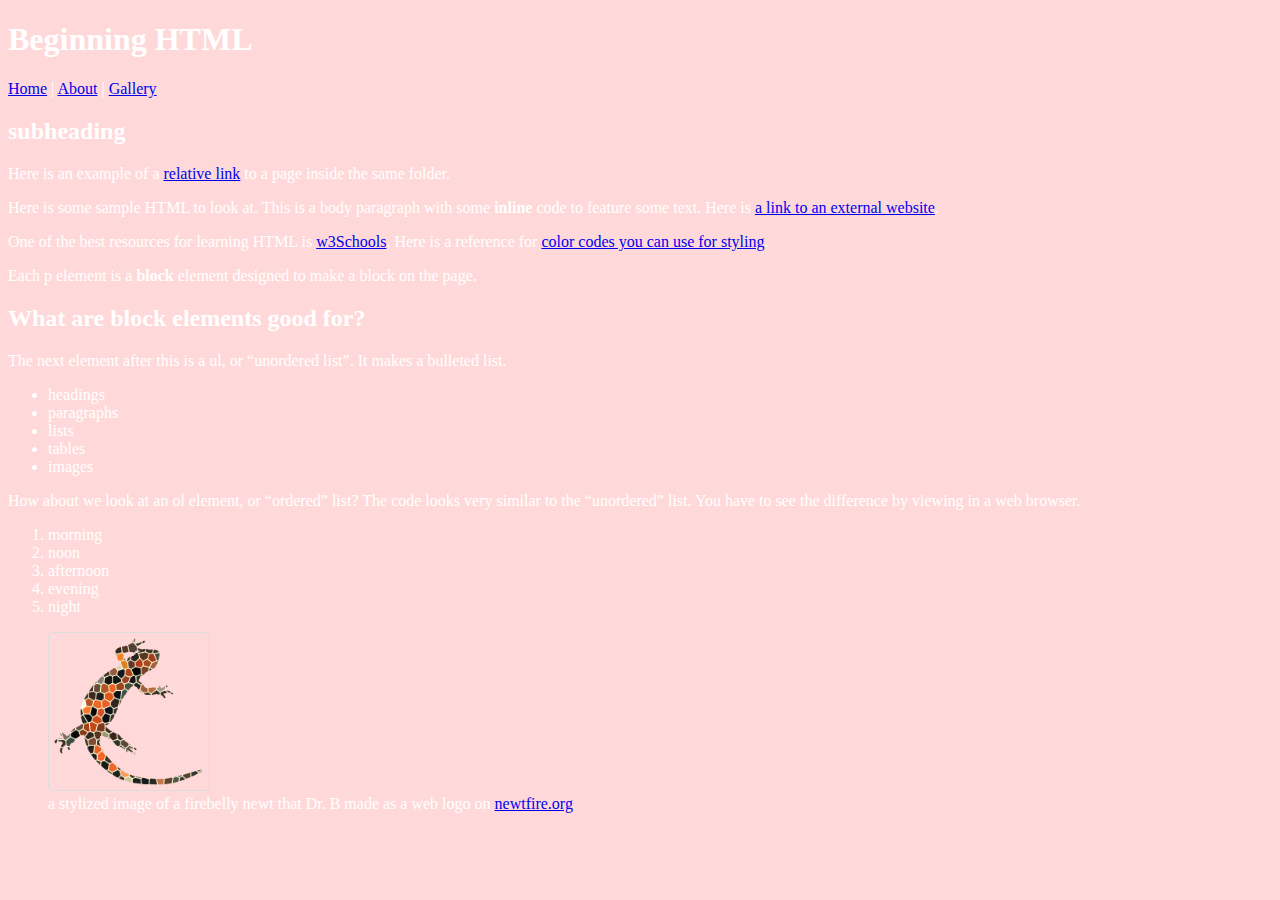
<file: docs/index.html>
<!DOCTYPE html>
<html xmlns="http://www.w3.org/1999/xhtml">
    <!-- Try opening this file on your local computer in a web browser (Firefox, Chrome, etc). 
     * On Windows, go to the browser and type control + o and browse to find this file to open it.
     * On Mac, go to the browser and type command + o and browse to find this file to open it. 
     Look for the text in the <title> element in the tab above the browser search bar. Do you see it? 
    -->
    <head>
        <!-- What's in the <head> element is NOT for display in a web browser! 
            <head> stores "meta" information describing and setting up things ABOUT this HTML file. 
            It holds important information about the website's contents. -->
        <title>Starter HTML</title>
       <!-- The text inside the <title> element does show in the top tab of a web browser. 
            The <head> is where we will include info about styling the site, too.-->
        <meta charset="UTF-8" />
        <meta name="viewport" content="width=device-width, initial-scale=1.0" />
        <!-- Here is a place where we can add a little styling code called CSS to this page. 
            I used it to apply a background color to the body element.
        -->
        <link rel="stylesheet" type="text/css" href="style.css" />
    </head>
    <body>
        <!-- CONTENT FOR DISPLAY. The <body> element holds the content we see in the display window on the web browser.-->
        <h1>Beginning HTML</h1>
        <nav>
            <a href="index.html">Home</a> | <a href="about.html">About</a> | <a href="gallery.html">Gallery</a>
        </nav>
        <!-- See this <nav> element? ˆˆˆˆˆ It's for a navigation menu. 
            We set this up with RELATIVE links to other HTML files 
            that you will find in the same folder with this index.html. 
        -->
        <h2>subheading</h2>
        <p>Here is an example of a <a href="about.html">relative link</a> to a page inside the same folder.</p>
        <p>Here is some sample HTML to look at. This is a body paragraph with some
                <strong>inline</strong> code to feature some text. Here is <a
                href="https://behrend.psu.edu/penn-state-behrend">a link to an external
            website</a>.</p>
        <p>One of the best resources for learning HTML is <a href="https://www.w3schools.com/html/default.asp">w3Schools</a>. 
            Here is a reference for <a href="https://htmlcolorcodes.com/">color codes you can use for styling</a>.</p>
        <p>Each p element is a <strong>block</strong> element designed to make a block on the
            page.</p>
        <h2>What are block elements good for?</h2>
        <p>The next element after this is a ul, or <q>unordered list</q>. It makes a bulleted list.</p>
        <ul>
            <li>headings</li>
            <li>paragraphs</li>
            <li>lists</li>
            <li>tables</li>
            <li>images</li>
        </ul>
        
        <p>How about we look at an ol element, or <q>ordered</q> list? The code looks very similar to the <q>unordered</q> list. 
            You have to see the difference by viewing in a web browser.</p>
        <ol>
            <li>morning</li>
            <li>noon</li>
            <li>afternoon</li>
            <li>evening</li>
            <li>night</li>
        </ol>
        <figure>
            <img src="images/newt-mosaic4.png"/>
            <figcaption>a stylized image of a firebelly newt that Dr. B made as a web logo on <a href="https://newtfire.org">newtfire.org</a></figcaption>
        </figure> 
    </body>
</html>
</file>
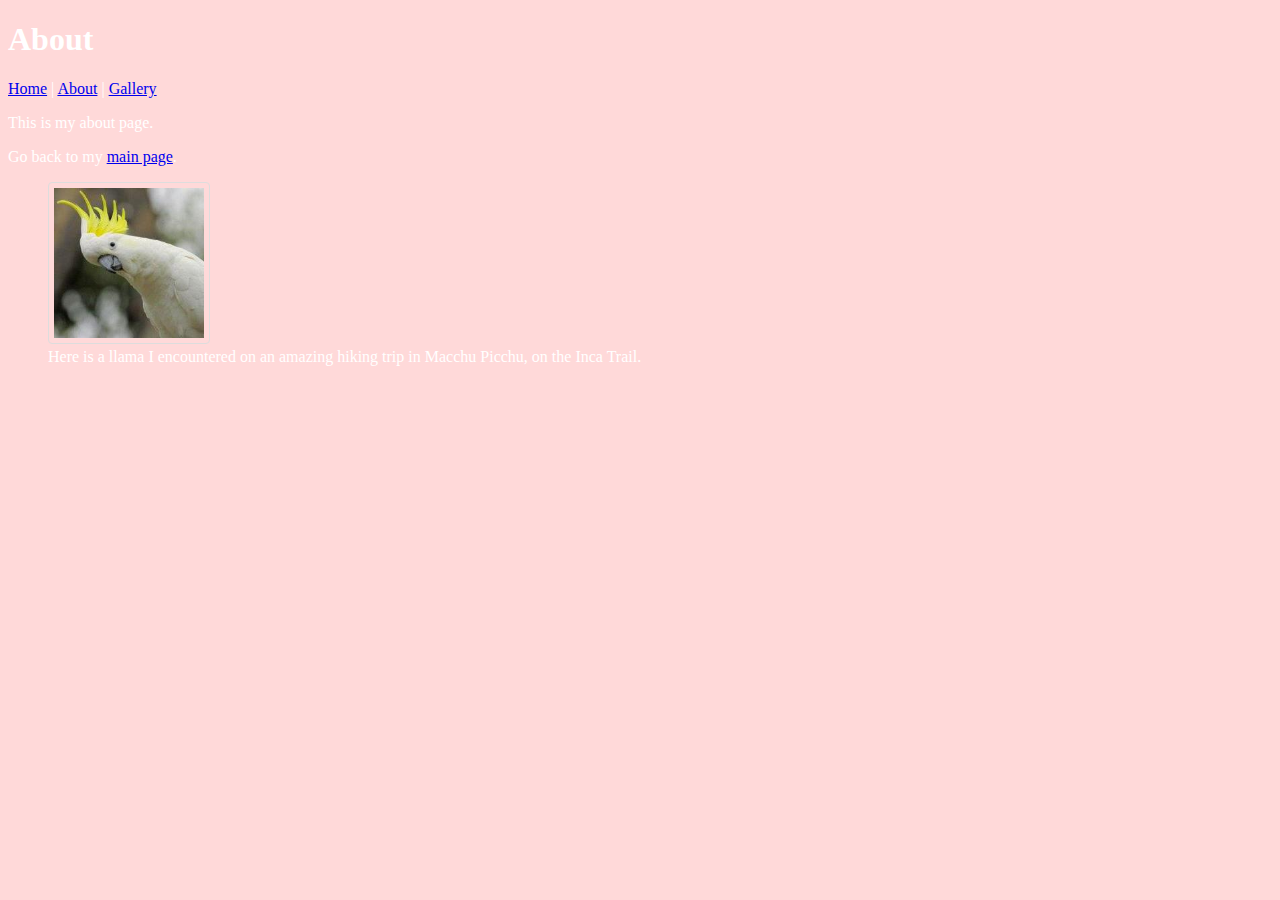
<file: docs/about.html>
<!DOCTYPE html>
<html xmlns="http://www.w3.org/1999/xhtml">
    <!-- Try opening this file on your local computer in a web browser (Firefox, Chrome, etc). 
     * On Windows, go to the browser and type control + o and browse to find this file to open it.
     * On Mac, go to the browser and type command + o and browse to find this file to open it. 
     Look for the text in the <title> element in the tab above the browser search bar. Do you see it? 
    -->
    <head>
        <!-- What's in the <head> element is a "meta" area not for display. 
            It holds important information about the website's contents.
            The text inside the <title> element does show in the top tab of a web browser. 
             The <head> is where we will include info about styling the site, too. -->
        <title>Starter HTML</title>
        <meta charset="UTF-8" />
        <meta name="viewport" content="width=device-width, initial-scale=1.0" />
        <link rel="stylesheet" type="text/css" href="style.css" />
        <!-- Here is a place where we can add a little styling code called CSS to this page. 
            I used it to apply a background color to the body element.
        -->
       
    </head>
    <body>
        <!-- CONTENT FOR DISPLAY. The <body> element holds the content we see in the display window on the web browser.-->
        <h1>About</h1>
        <nav>
            <a href="index.html">Home</a> | <a href="about.html">About</a> | <a href="gallery.html">Gallery</a>
        
        </nav>
        
        <p>This is my about page.</p>
        <div class="side-by-side">
            <p>Go back to my <a href="index.html">main page</a>.</p>
            <figure>
                <img src="images/cockatoo.jpg" />
                <figcaption>Here is a llama I encountered on an amazing hiking trip in Macchu
                    Picchu, on the Inca Trail.</figcaption>
            </figure>
        </div>
    </body>
</html>
</file>
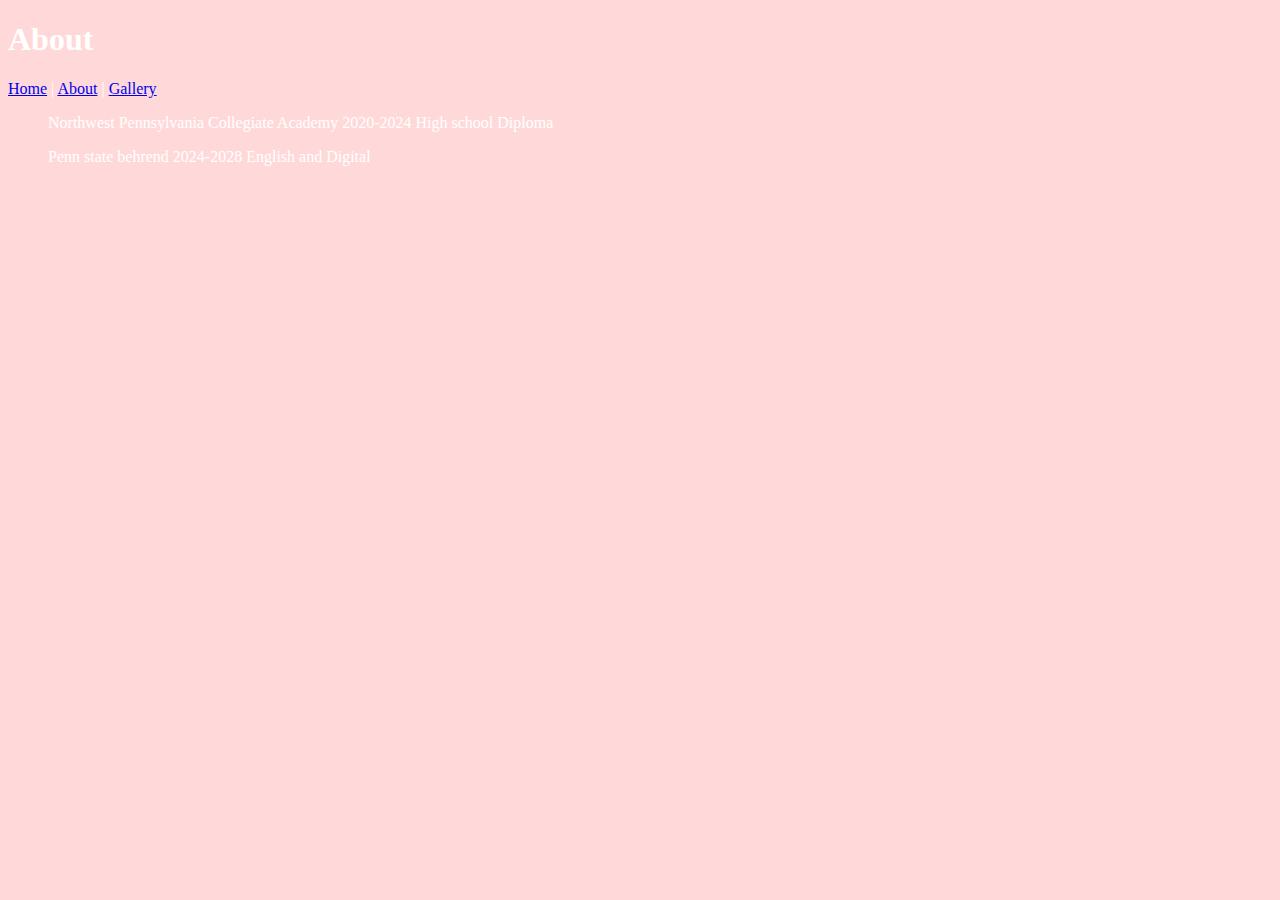
<file: docs/info.html>
<!DOCTYPE html>
<html xmlns="http://www.w3.org/1999/xhtml">
    <!-- Try opening this file on your local computer in a web browser (Firefox, Chrome, etc). 
     * On Windows, go to the browser and type control + o and browse to find this file to open it.
     * On Mac, go to the browser and type command + o and browse to find this file to open it. 
     Look for the text in the <title> element in the tab above the browser search bar. Do you see it? 
    -->
    <head>
        <!-- What's in the <head> element is a "meta" area not for display. 
            It holds important information about the website's contents.
            The text inside the <title> element does show in the top tab of a web browser. 
             The <head> is where we will include info about styling the site, too. -->
        <title>Starter HTML</title>
        <meta charset="UTF-8" />
        <meta name="viewport" content="width=device-width, initial-scale=1.0" />
        <link rel="stylesheet" type="text/css" href="style.css" />
        <!-- Here is a place where we can add a little styling code called CSS to this page. 
            I used it to apply a background color to the body element.
        -->
       
    </head>
    <body>
        <!-- CONTENT FOR DISPLAY. The <body> element holds the content we see in the display window on the web browser.-->
        <h1>About</h1>
        <nav>
            <a href="index.html">Home</a> | <a href="info.html">About</a> | <a href="gallery.html">Gallery</a>
        
        </nav>
        <section>
            <ol>Northwest Pennsylvania Collegiate Academy
            2020-2024
            High school Diploma
            </ol>
            <ol> 
            Penn state behrend
            2024-2028
            English and Digital</ol>
        
        </section>
    </body>
</html>
</file>
<file: docs/style.css>
body{background:#ffd9d9;
color:white;
}
h6{
    font-size:30px;
      font-family:caveatbold; 
}
section{background:#ffd9d9;
color:white;
font-family:roman, 'times new roman', times, serif;
}
Div.flex{display:flex; width:90%}
ing.speed{width:90%; width:600px;}
ing.special:hover{transform:scale(1.5)}
iframe{color:#00FFFF}
img {
  border: 1px solid #ddd;
  border-radius: 4px;
  padding: 5px;
  width: 150px;
}

img:hover {
  box-shadow: 0 0 2px 1px; 
  background:white;
  color:#00ffff;
}
</file>
